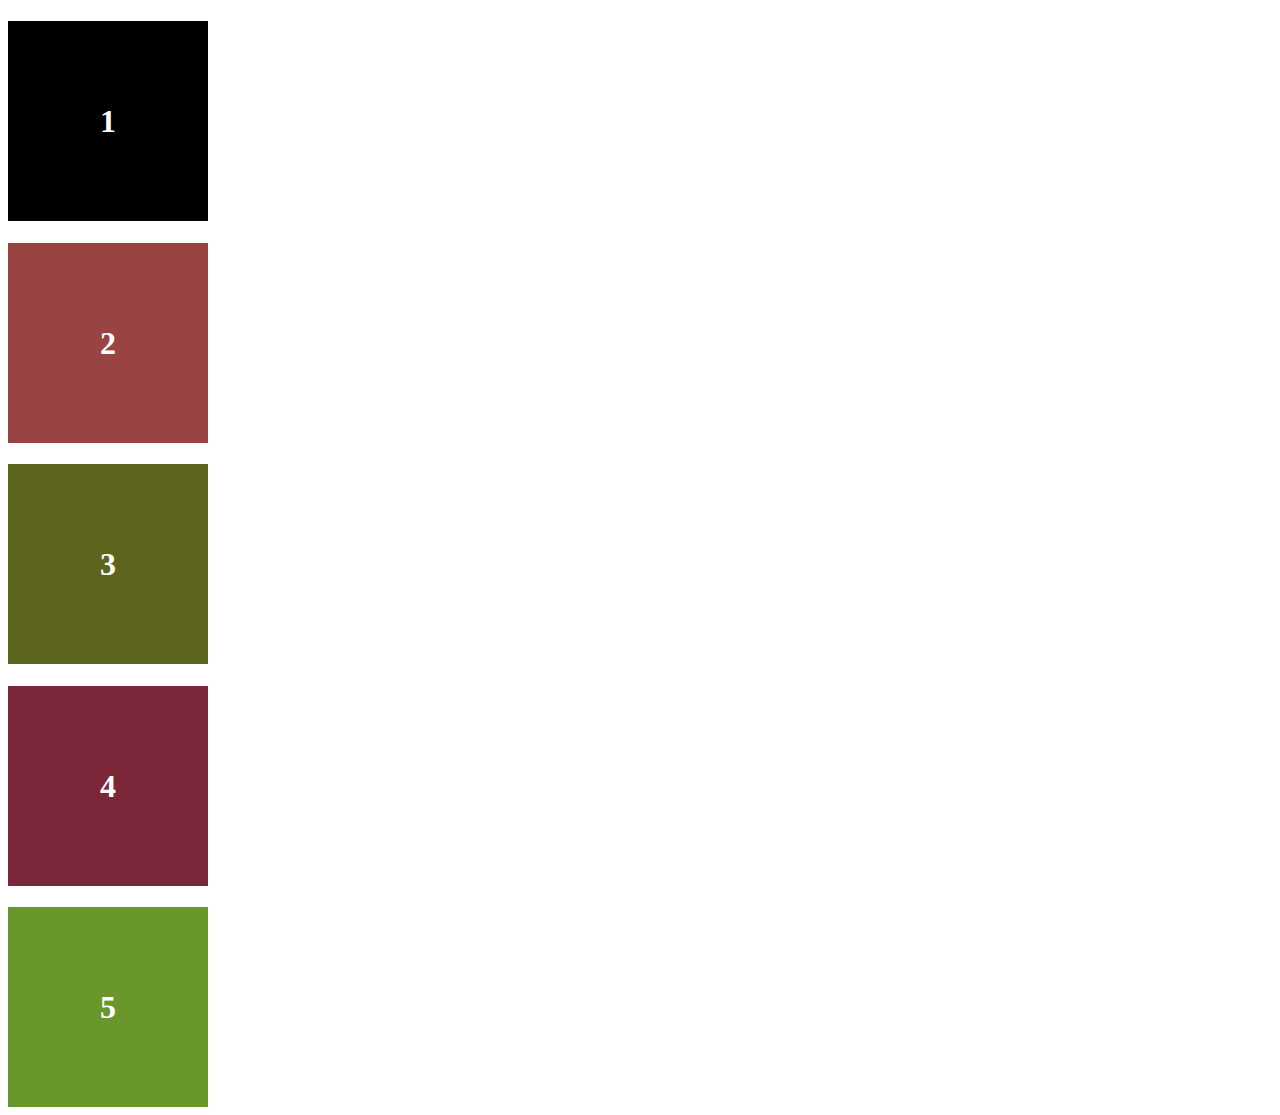
<file: floatdemo/index.html>
<!DOCTYPE html>
<html lang="en">
<head>
    <meta charset="UTF-8">
    <meta name="viewport" content="width=device-width, initial-scale=1.0">
    <title>Document</title>
    <style>
        .container{
            margin: 0 auto;
        }
      div[class*="box"]{
        width: 200px;
        height: 200px;
        text-align: center;
        line-height: 200px;
        color:white;
        
      }
      .box1{
        background: #000;
      }
      .box2{
        background: #9a4343;
      }
      .box3{
        background: rgb(93, 100, 29);
      }
      .box4{
        background: #7c263a;
      }
      .box5{
        background: #69972c;
      }

    </style>
</head>
<body>
    <main class="container">
        <section class="boxs">
            <div class="box1">
                <h1>1</h1>
            </div>
            <div class="box2">
                <h1>2</h1>
            </div>
            <div class="box3">
                <h1>3</h1>
            </div>
            <div class="box4">
                <h1>4</h1>
            </div>
            <div class="box5">
                <h1>5</h1>
            </div>
        </section>
    </main>
    
</body>
</html>
</file>
